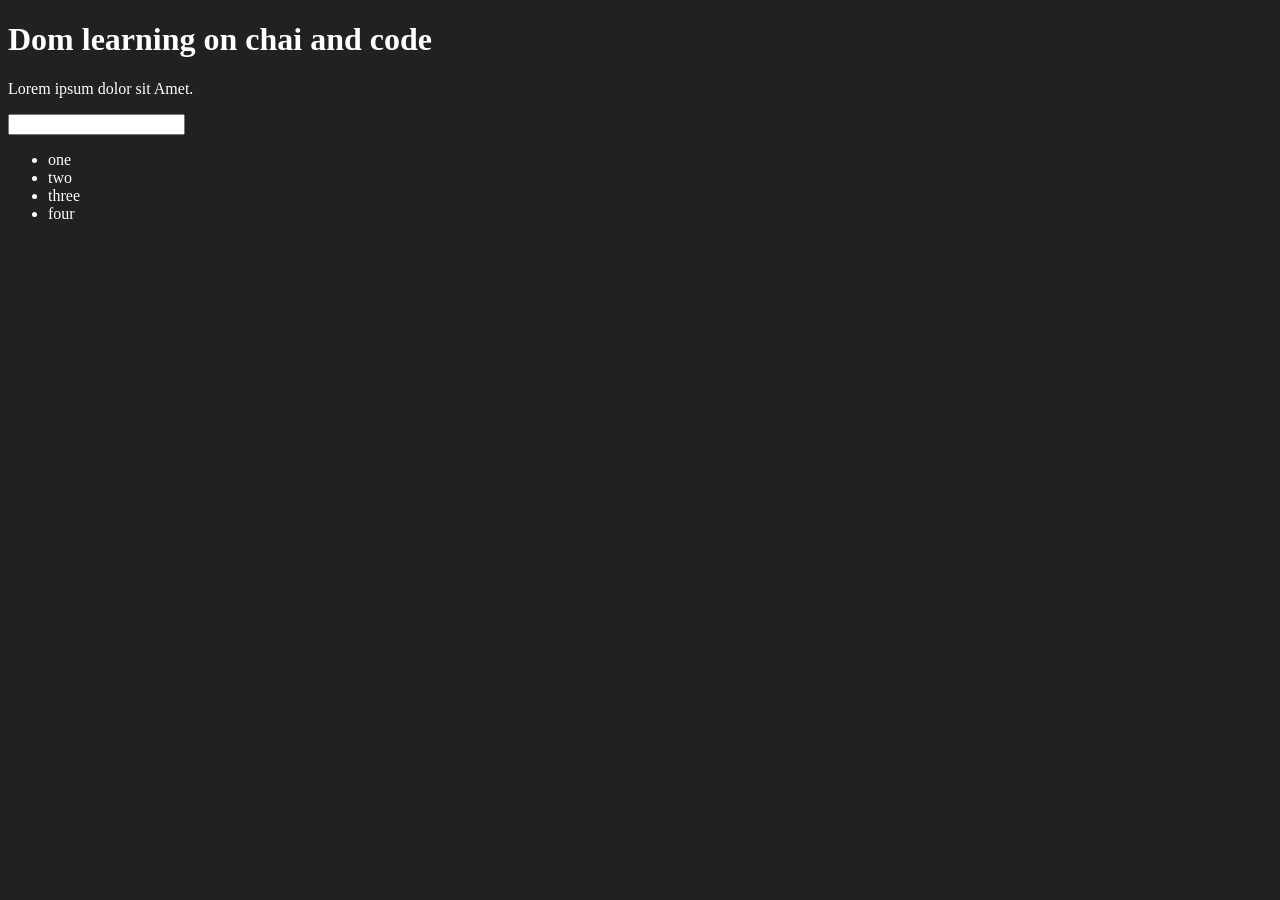
<file: Dom/index.html>
<!DOCTYPE html>
<html lang="en">
<head>
    <meta charset="UTF-8">
   
    <title>Dom learning</title>
</head>
<style>
    body{
        background-color: #212121;
        color: white;
    }
</style>
<body>
    <div class="bg_black">
        <h1 class="heading" id="tittle">Dom learning on chai and code <span style="display: none;">test text</span></h1>
        <p>
            Lorem ipsum dolor sit Amet.
        </p>
        <input type="password" name="">
<ul><li class="list-item">one</li>
<li class="list-item">two</li>
<li class="list-item">three</li>
<li class="list-item">four</li>


</ul>

    </div>
</body>
</html>
</file>
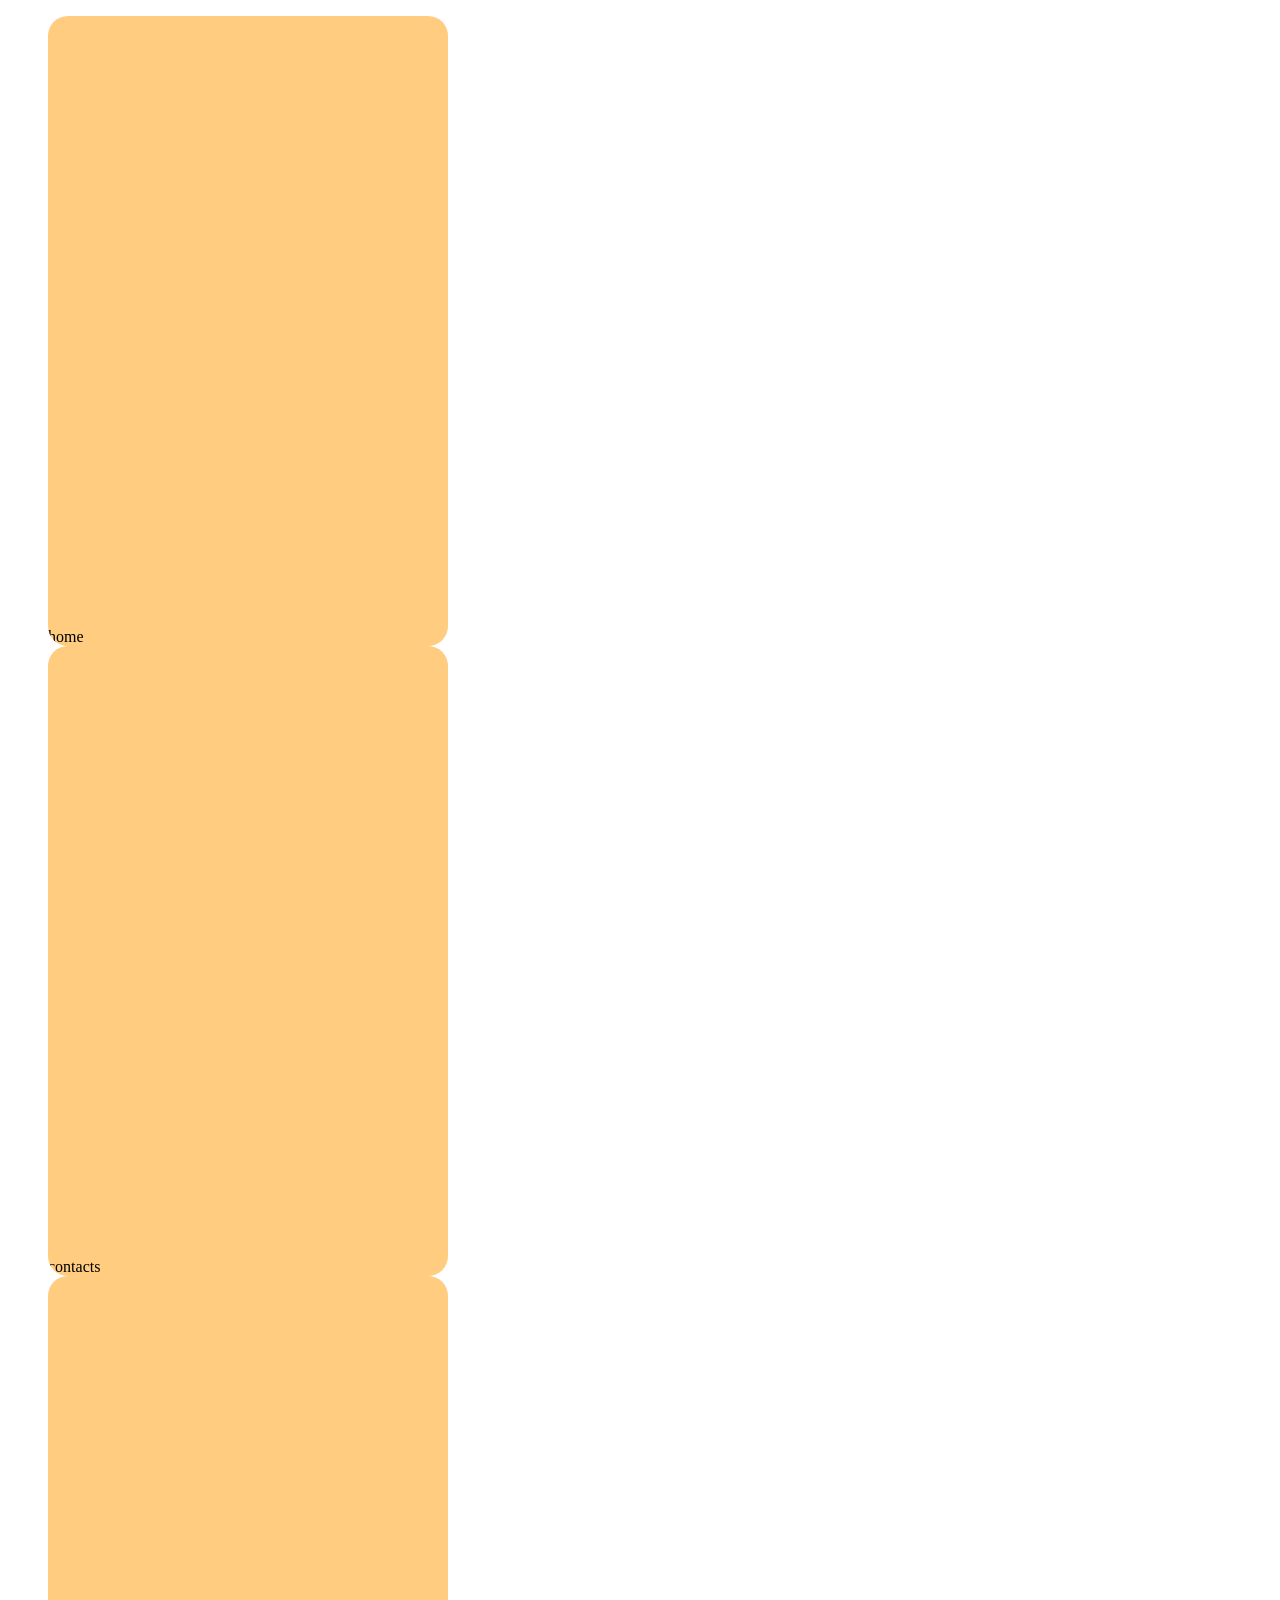
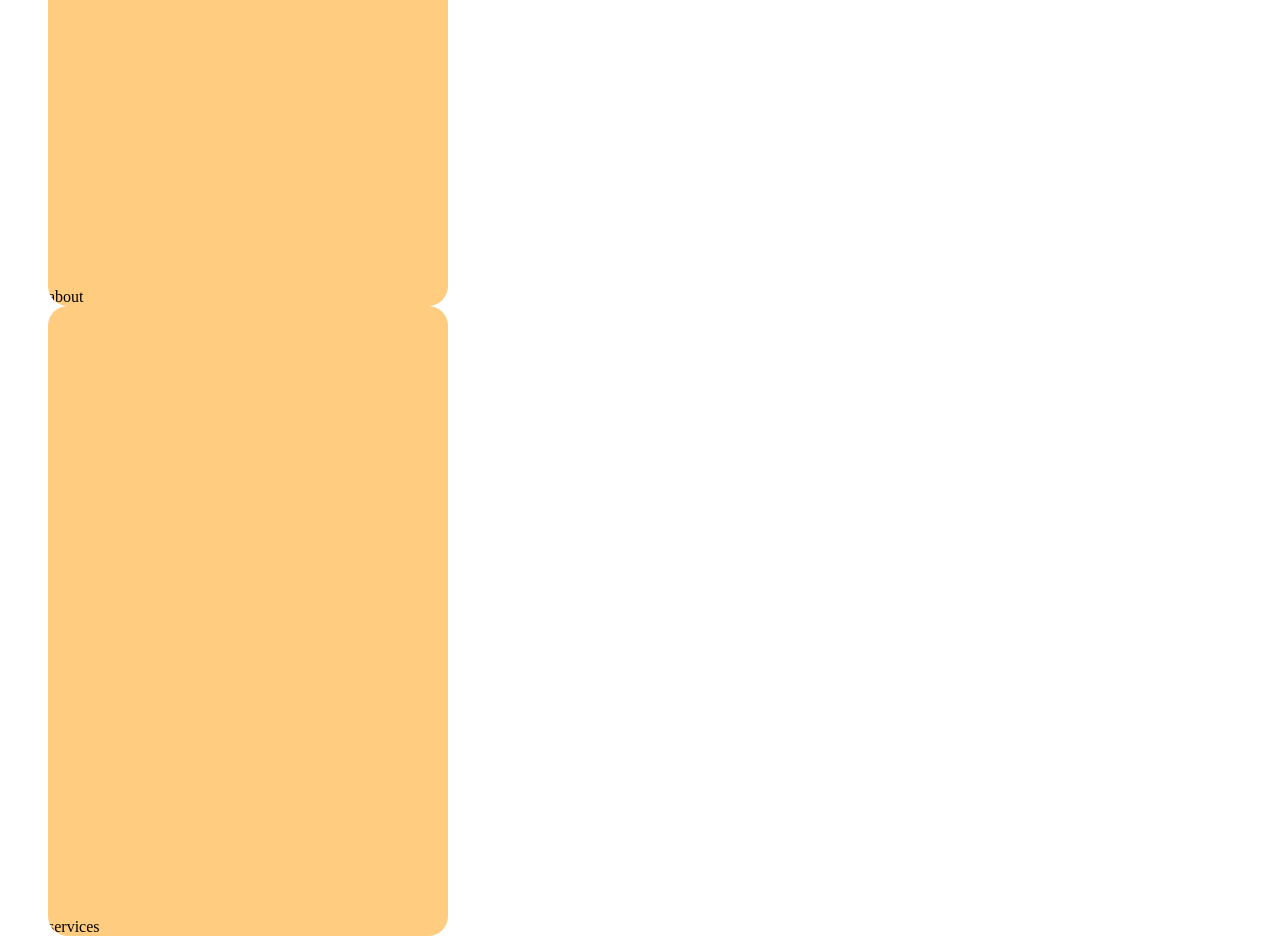
<file: New folder/index.html>
<!DOCTYPE html>
<html lang="en">
<head>
    <meta charset="UTF-8">
    <meta name="viewport" content="width=device-width, initial-scale=1.0">
    <title>Document</title>
    <link rel="stylesheet" href="style.css">
</head>
<body>
   <nav class="navbarcontainer"><ul><li>home</li>
<li>contacts</li>
<li>about</li>
<li>services</li>

</ul></nav>
</body>
</html>
</file>
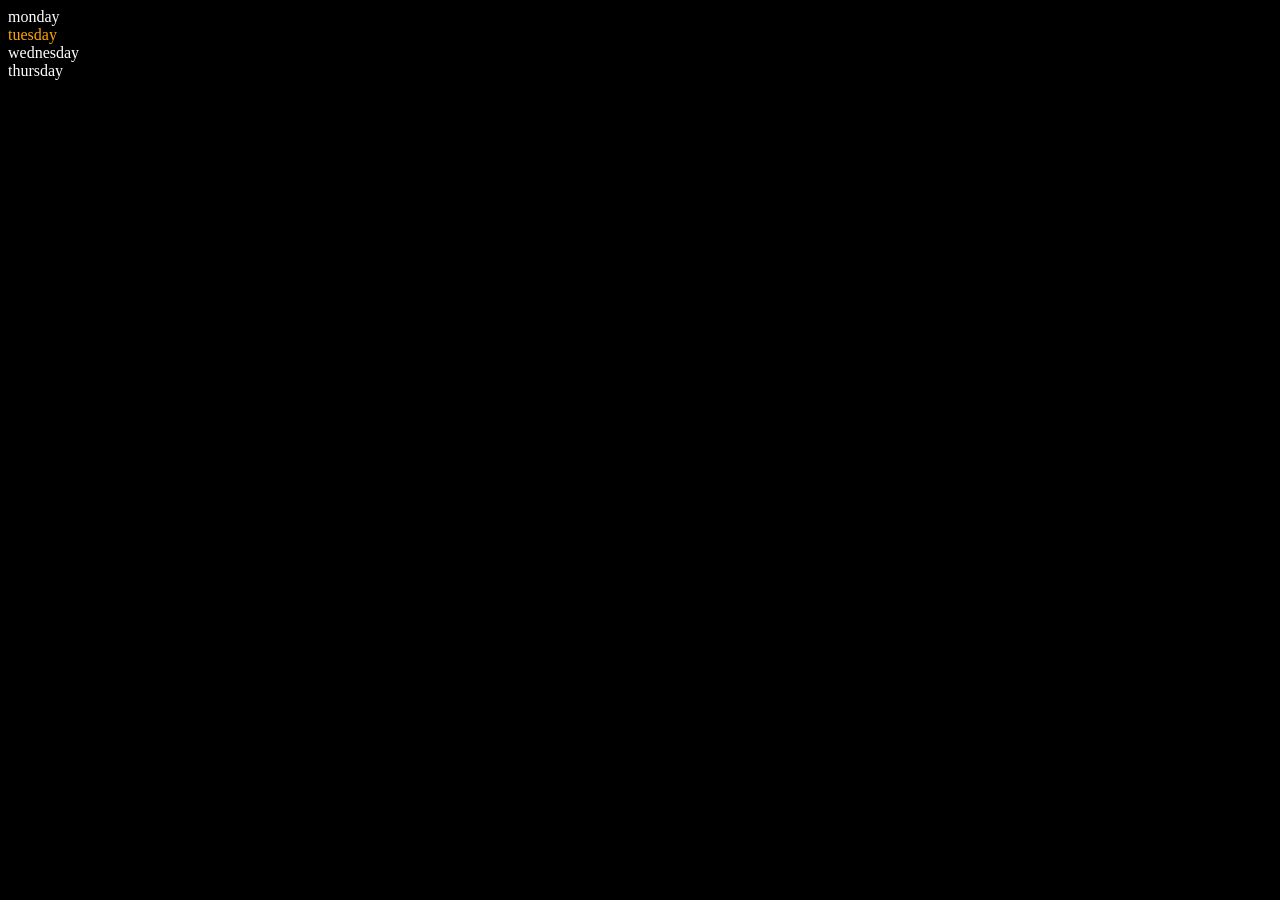
<file: 2.html>
<!DOCTYPE html>
<html lang="en">
<head>
    <meta charset="UTF-8">
    <meta name="viewport" content="width=device-width, initial-scale=1.0">
    <title>Dom | chai aur code</title>
</head>
<body style="background-color: black; color: white;">
    <div class="parent">
  <div class="day">monday</div>
  <div class="day">tuesday</div>
  <div class="day">wednesday</div>
  <div class="day">thursday</div>
    </div>
</body>
<script>
    const parent =document.querySelector(".parent")
     console.log(parent.children[1].innerHTML) 
    // for (let i= 0; i < parent.children; i++) {
    //    console.log( parent.children[i].innerHTML)
        
    // }
    parent.children[1].style.color="orange"
    console.log(parent.firstElementChild)
    console.log(parent.lastElementChild)
    const dayOne=document.querySelector('.day')
    console.log(dayOne)
    console.log(dayOne.parentElement)
    console.log(dayOne.nextElementSibling)

    console.log("NODES",parent.childNodes)
</script>
</html>
</file>
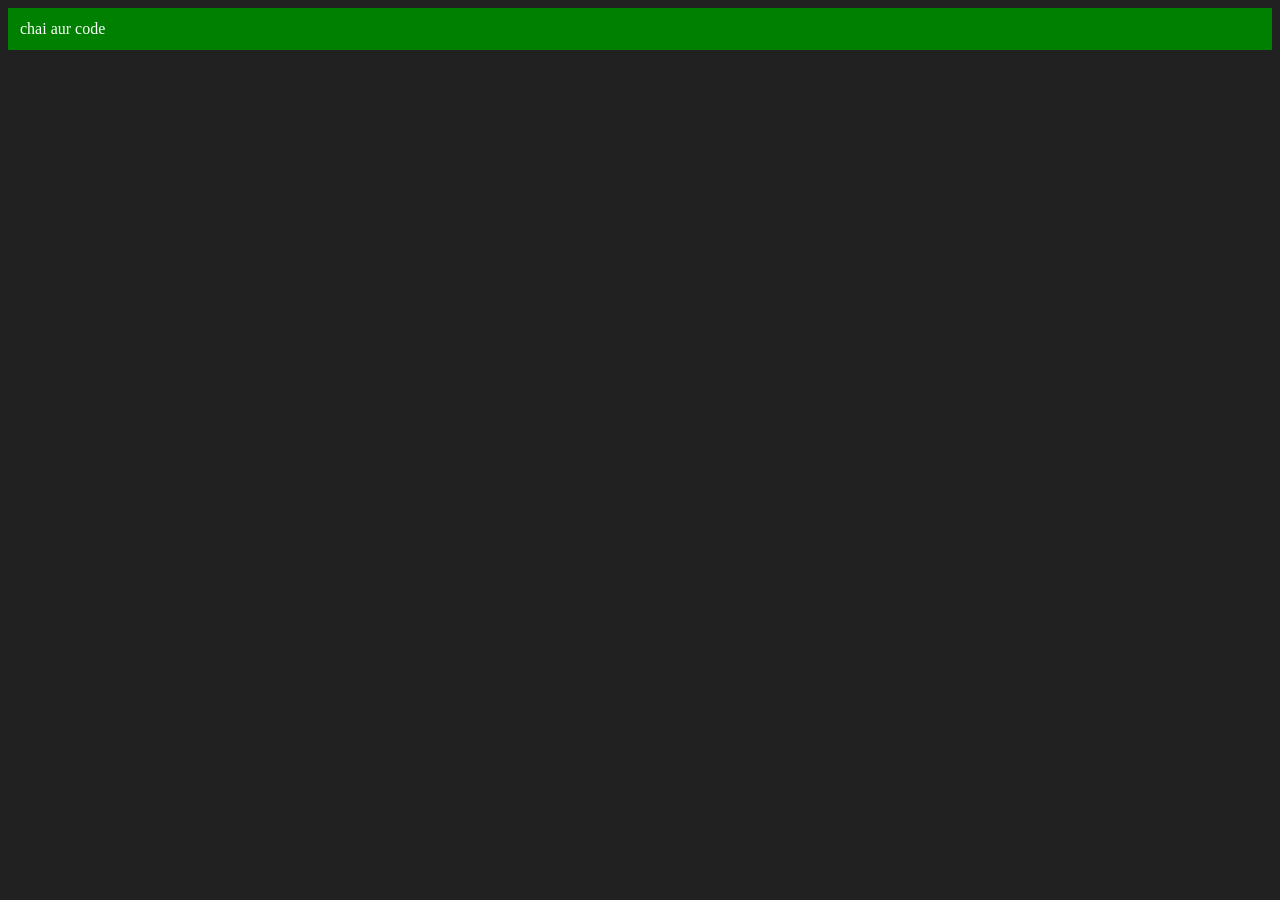
<file: 3.html>
<!DOCTYPE html>
<html lang="en">
<head>
    <meta charset="UTF-8">
    <meta name="viewport" content="width=device-width, initial-scale=1.0">
    <title>chai aur code</title>
</head>
<body style="background-color: #212121;color: white;">
    
</body>
<script>
    const div=document.createElement('div')
    console.log(div)
    div.className="main"
    div.id=Math.round(Math.random()* 10+1)
    div.setAttribute("title","generated title")
    div.style.backgroundColor="green"
    div.style.padding="12px"
    const addtext=document.createTextNode("chai aur code")
    div.appendChild(addtext)
     document.body.appendChild(div)    
    </script>
</html>
</file>
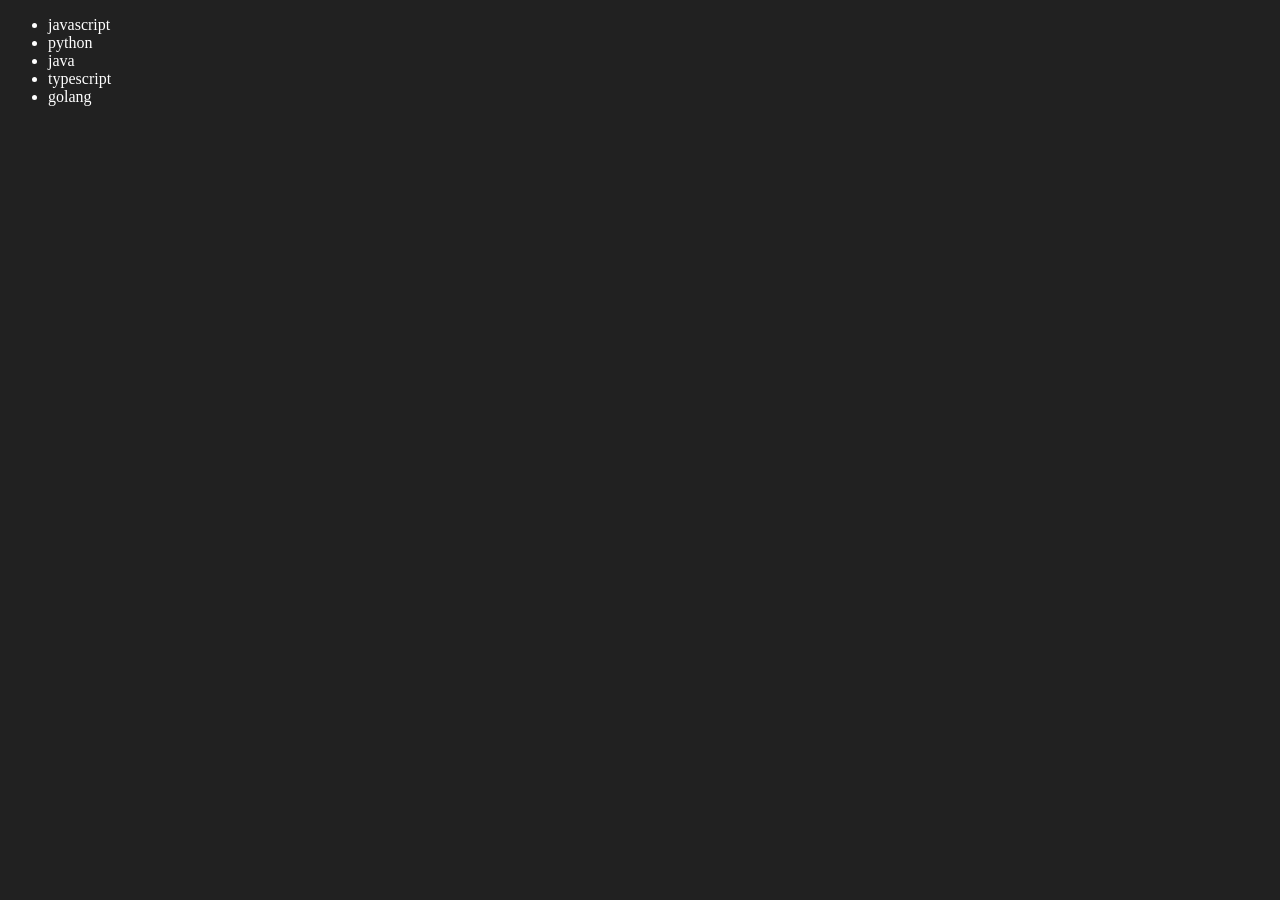
<file: 4.html>
<!DOCTYPE html>
<html lang="en">
<head>
    <meta charset="UTF-8">
    <meta name="viewport" content="width=device-width, initial-scale=1.0">
    <title>Dom</title>
</head>
<body style="background-color: #212121 ;color: white;">
    <ul class="language">
        <li>javascript</li>
    </ul>
</body>
<script>
    function addlanguage(langname){
       const li=document.createElement("li")
       li.innerHTML=`${langname}`
       document.querySelector(".language").appendChild(li)
    }
    addlanguage("python")
    addlanguage("java")
    addlanguage("typescript")

    function addOptilanguage(langname){
        const li=document.createElement("li")
        li.appendChild(document.createTextNode(langname))
      document.querySelector(".language").appendChild(li)        


        }
        addOptilanguage("golang")
</script>
</html>
</file>
<file: New folder/style.css>
/* .navbarcontainer{ */
    /* width: 400px;
    height: 70vh;
background-color: #ffcc80;
border-radius: 20px;
display: flex;
justify-content: flex-end;
flex-direction: column;
overflow: hidden;
box-shadow: 0 6px 6px rgba(0, 0, 0, 0 .23);
} */
.navbarcontainer ul li{
    width: 400px;
    height: 70vh;
background-color: #ffcc80;
border-radius: 20px;
display: flex;
justify-content: flex-end;
flex-direction: column;
overflow: hidden;
box-shadow: 0 6px 6px rgba(0, 0, 0, 0 .23);
}
</file>
